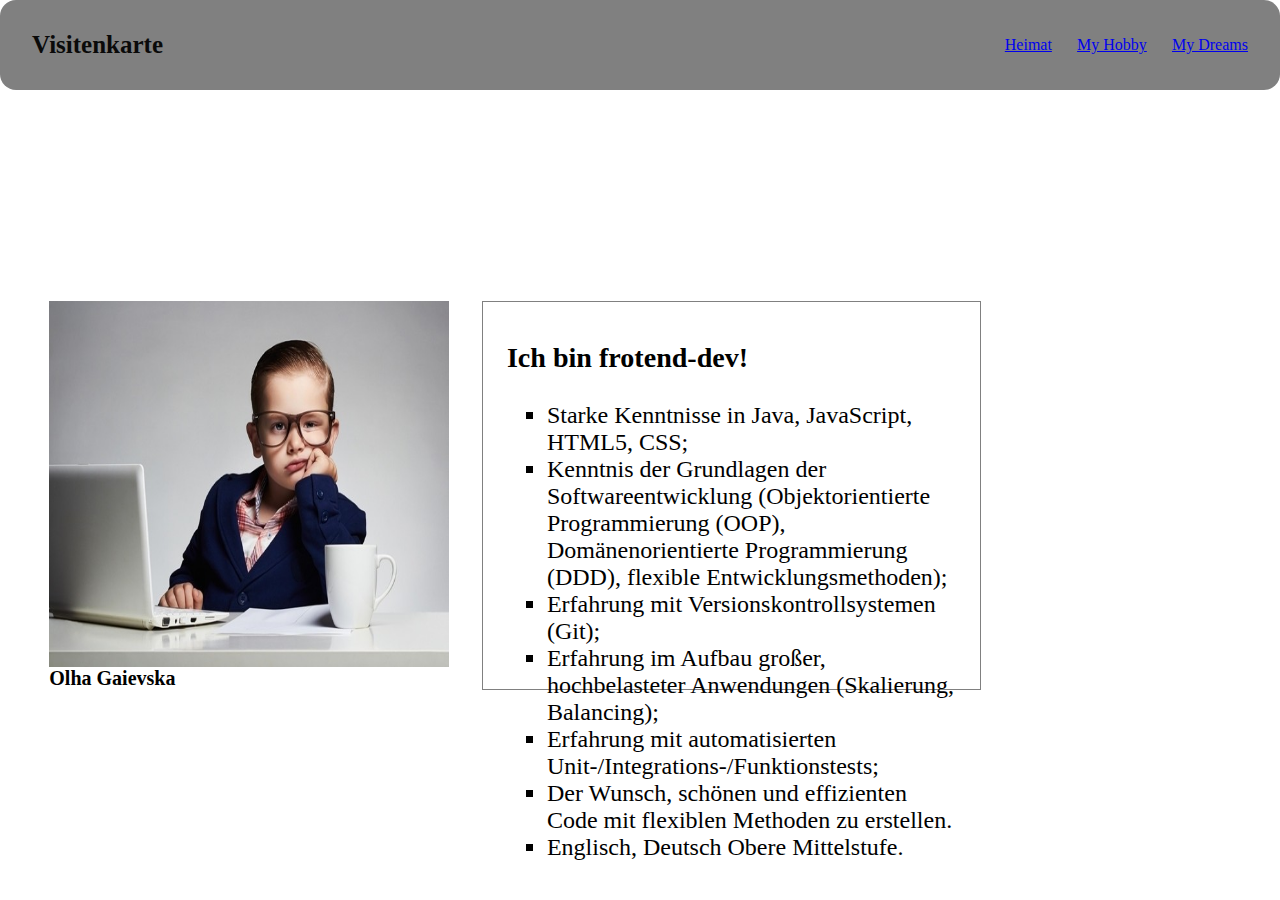
<file: index.html>
<!DOCTYPE html>
<html lang="de">
<head>
    <meta charset="UTF-8">
    <meta http-equiv="X-UA-Compatible" content="IE=edge">
    <meta name="viewport" content="width=device-width, initial-scale=1.0">
    <title>Document</title>
    <link rel="stylesheet" href="./styles.css">
</head>
<body>
    <header class="header main_header">
        <h1 class="header_heading main_header_heading">Visitenkarte</h1>
        <nav class="header_nav main_nav">
            <ul class="header_menu">
                <li class="header_menu_li">
                    <a href="./index.html">Heimat</a> 
                </li>
                <li class="header_menu_li">
                    <a href="./myHobby.html">My Hobby</a> 
                </li>
                <li class="header_menu_li">
                   <a href="./myDreams.html">My Dreams</a> 
                </li>
            </ul>
        </nav>
    </header>
    <main class="main">
        <div class="main_profile_info_block">
            <div class="profile_info">
                <img 
                src="imiges/profile.jpg" 
                alt="profile_photo"
                class="profile_photo"
                >
                <h2 class="profile_username">Olha Gaievska</h2>
            </div>
            <div class="profile_description">
                <h3> Ich bin frotend-dev!</h3>
                <ul>
                    <li style="list-style-type:square"> Starke Kenntnisse in Java, JavaScript, HTML5, CSS;</li>
                    <li style="list-style-type:square"> Kenntnis der Grundlagen der Softwareentwicklung (Objektorientierte Programmierung (OOP), Domänenorientierte Programmierung (DDD), flexible Entwicklungsmethoden);</li>
                    <li style="list-style-type:square"> Erfahrung mit Versionskontrollsystemen (Git);</li>
                    <li style="list-style-type:square"> Erfahrung im Aufbau großer, hochbelasteter Anwendungen (Skalierung, Balancing);</li>
                    <li style="list-style-type:square"> Erfahrung mit automatisierten Unit-/Integrations-/Funktionstests;</li>
                    <li style="list-style-type:square"> Der Wunsch, schönen und effizienten Code mit flexiblen Methoden zu erstellen.</li>
                    <li style="list-style-type:square"> Englisch, Deutsch Obere Mittelstufe.</li>
                </ul>
            </div>
        </div>
    </main>
</body>
</html>
</file>
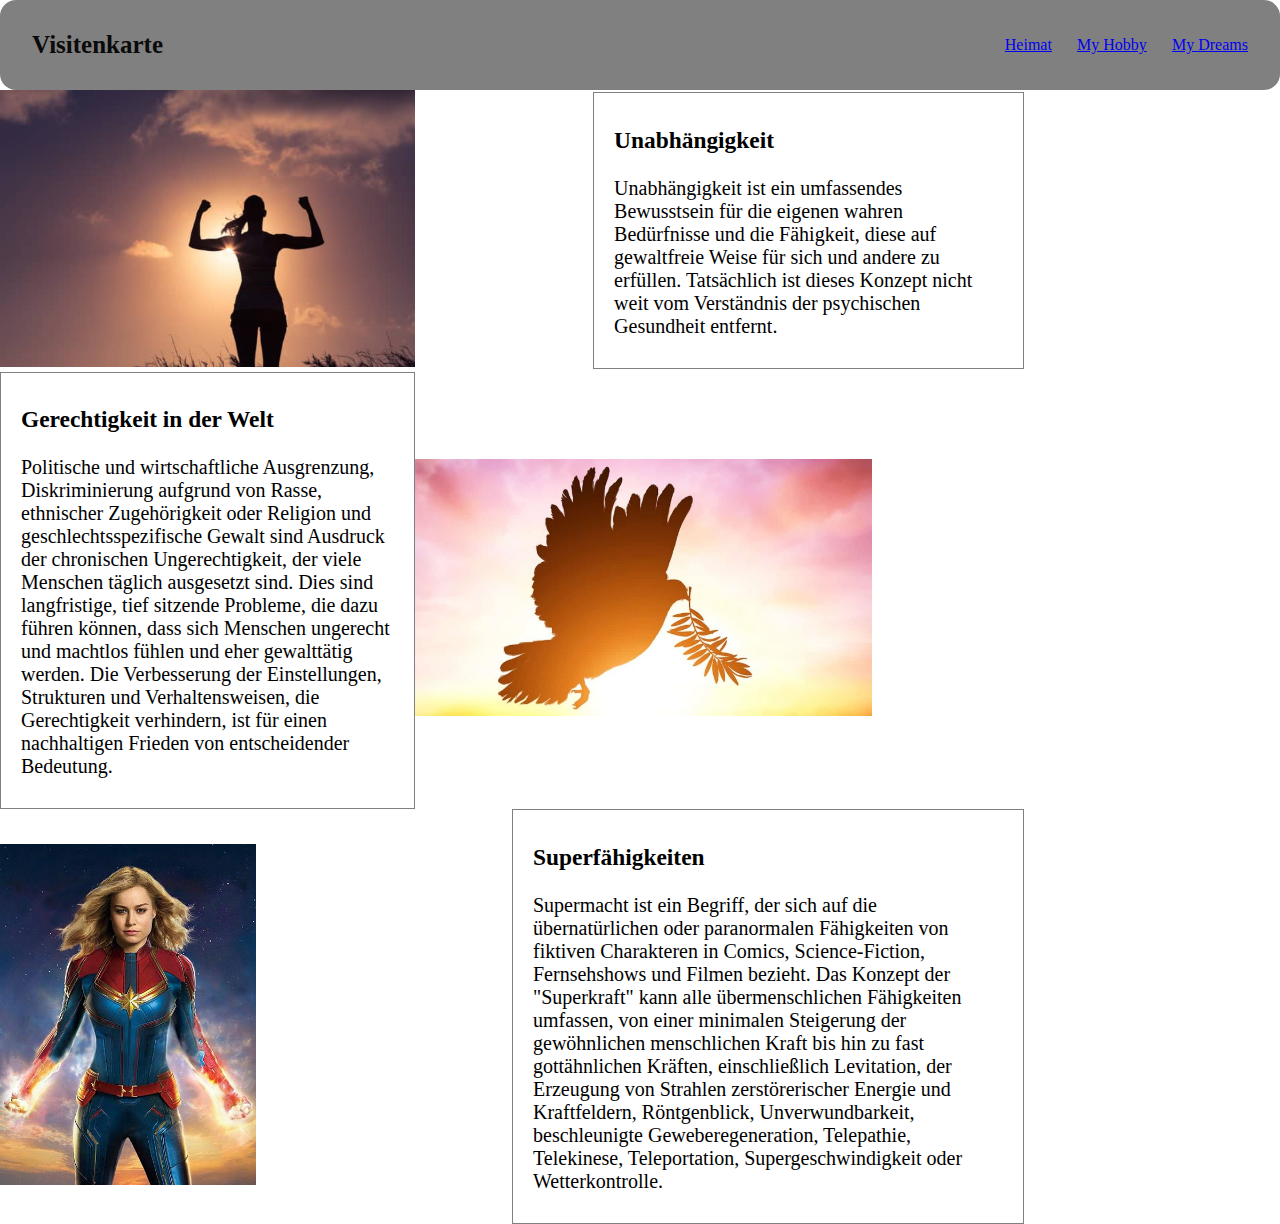
<file: myDreams.html>
<!DOCTYPE html>
<html lang="de">
<head>
    <meta charset="UTF-8">
    <meta http-equiv="X-UA-Compatible" content="IE=edge">
    <meta name="viewport" content="width=device-width, initial-scale=1.0">
    <title>Document</title>
    <link rel="stylesheet" href="./styles.css">
</head>
<body>
    <header class="header main_header">
        <h1 class="header_heading main_header_heading">Visitenkarte</h1>
        <nav class="header_nav main_nav">
            <ul class="header_menu">
                <li class="header_menu_li">
                    <a href="./index.html">Heimat</a> 
                </li>
                <li class="header_menu_li">
                    <a href="./myHobby.html">My Hobby</a> 
                </li>
                <li class="header_menu_li">
                   <a href="./myDreams.html">My Dreams</a> 
                </li>
            </ul>
        </nav>
    </header>
    <main>
        <div class="independence_profile_info_block">
            <div class="independence_photo">
                <img 
                src="imiges/Unabhängigkeit.jpg" 
                alt="independence_photo"
                class="independence_photo"
                >
            </div>
            <div class="independence_description">
                <h3> Unabhängigkeit </h3>
                <p>
                    Unabhängigkeit ist ein umfassendes Bewusstsein für die eigenen wahren Bedürfnisse und die Fähigkeit, diese auf gewaltfreie Weise für sich und andere zu erfüllen. 
                    Tatsächlich ist dieses Konzept nicht weit vom Verständnis der psychischen Gesundheit entfernt.
                </p>
            </div>
        </div>
        <div class="justice_profile_info_block">
            <div class="justice_photo">
                <img 
                src="imiges/Gerechtigkeit.jpg" 
                alt="justice_photo"
                class="justice_photo"
                >
            </div>
            <div class="justice_description">
                <h3> Gerechtigkeit in der Welt</h3>
                <p>
                    Politische und wirtschaftliche Ausgrenzung, Diskriminierung aufgrund von Rasse, ethnischer Zugehörigkeit oder Religion und geschlechtsspezifische 
                    Gewalt sind Ausdruck der chronischen Ungerechtigkeit, der viele Menschen täglich ausgesetzt sind. Dies sind langfristige, tief sitzende Probleme, die dazu führen können, dass sich Menschen ungerecht und machtlos fühlen und eher gewalttätig werden. 
                    Die Verbesserung der Einstellungen, Strukturen und Verhaltensweisen, die Gerechtigkeit verhindern, ist für einen nachhaltigen Frieden von entscheidender Bedeutung.
                </p>
            </div>
        </div>
        <div class="superAbilities_profile_info_block">
            <div class="superAbilities_photo">
                <img 
                src="imiges/Superfähigkeiten.jpg" 
                alt="superAbilities_photo"
                class="superAbilities_photo"
                >
            </div>
            <div class="superAbilities_description">
                <h3> Superfähigkeiten</h3>
                <p>
                    Supermacht ist ein Begriff, der sich auf die übernatürlichen oder paranormalen Fähigkeiten von fiktiven Charakteren in Comics, Science-Fiction, Fernsehshows und Filmen bezieht.
                    Das Konzept der "Superkraft" kann alle übermenschlichen Fähigkeiten umfassen, von einer minimalen Steigerung der gewöhnlichen menschlichen Kraft bis hin zu fast gottähnlichen Kräften, einschließlich Levitation, der Erzeugung von Strahlen zerstörerischer 
                    Energie und Kraftfeldern, Röntgenblick, Unverwundbarkeit, beschleunigte Geweberegeneration, Telepathie, Telekinese, Teleportation, Supergeschwindigkeit oder Wetterkontrolle.
                </p>
             </div>
        </div>
    </main>    
</body>
</html>
</file>
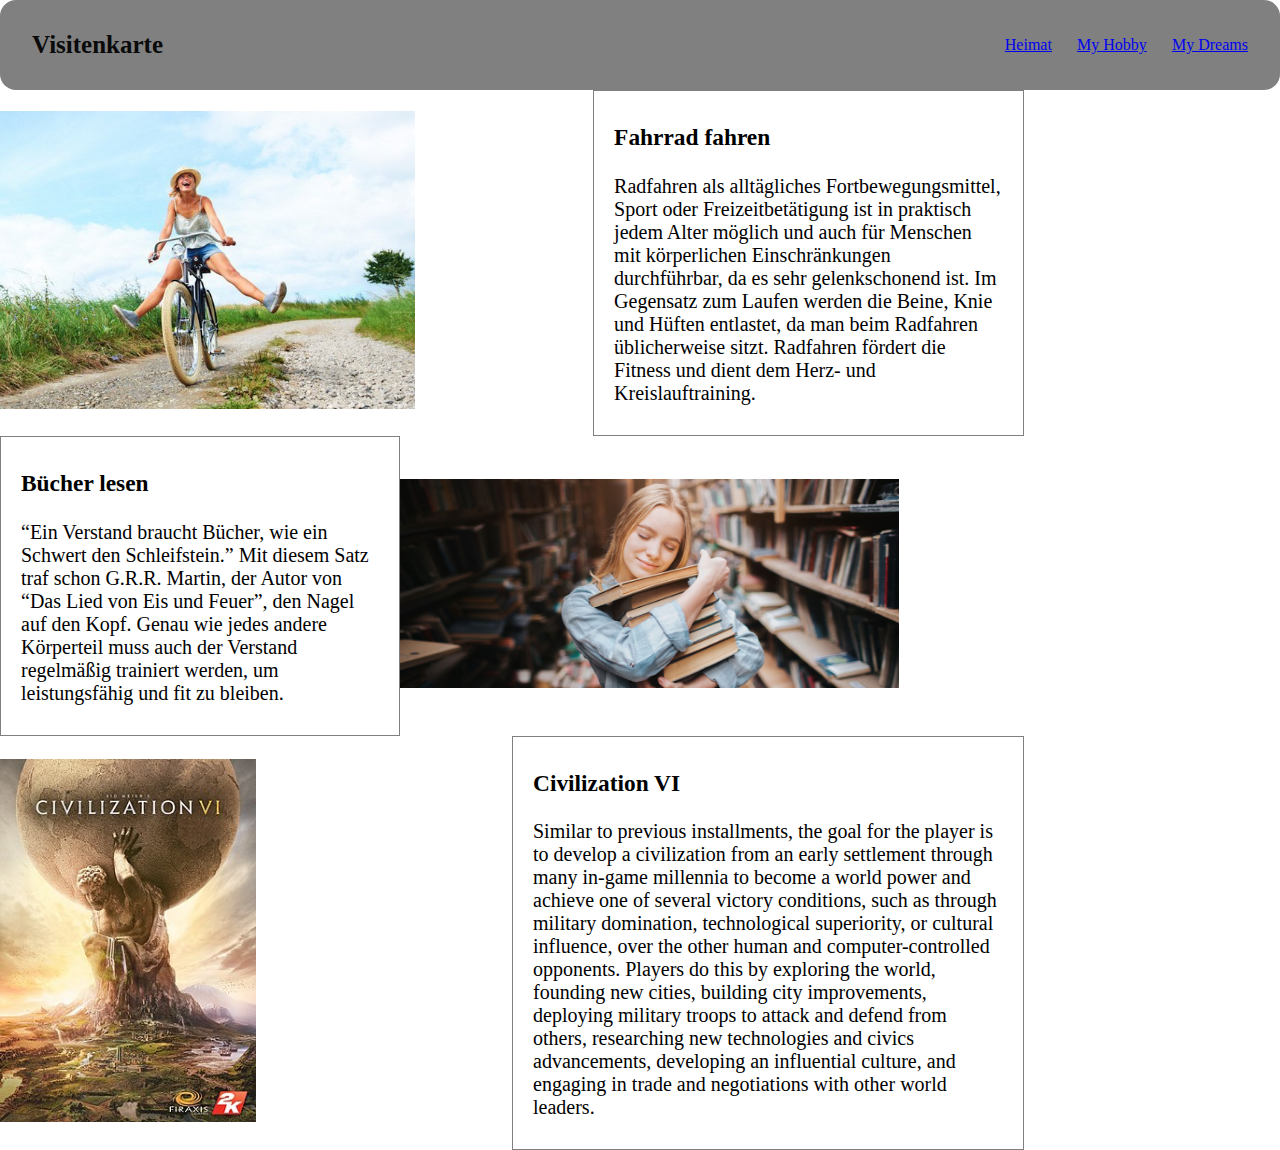
<file: myHobby.html>
<!DOCTYPE html>
<html lang="de">
<head>
    <meta charset="UTF-8">
    <meta http-equiv="X-UA-Compatible" content="IE=edge">
    <meta name="viewport" content="width=device-width, initial-scale=1.0">
    <title>Document</title>
    <link rel="stylesheet" href="./styles.css">
</head>
<body>
    <header class="header main_header">
        <h1 class="header_heading main_header_heading">Visitenkarte</h1>
        <nav class="header_nav main_nav">
            <ul class="header_menu">
                <li class="header_menu_li">
                    <a href="./index.html">Heimat</a> 
                </li>
                <li class="header_menu_li">
                    <a href="./myHobby.html">My Hobby</a> 
                </li>
                <li class="header_menu_li">
                   <a href="./myDreams.html">My Dreams</a> 
                </li>
            </ul>
        </nav>
    </header>
    <main>
        <div class="bicycle_profile_info_block">
            <div class="bicycle_photo">
                <img 
                src="imiges/fahhard.jpg" 
                alt="bicycle_photo"
                class="bicycle_photo"
                >
            </div>
            <div class="bicycle_description">
                <h3> Fahrrad fahren</h3>
                <p>
                    Radfahren als alltägliches Fortbewegungsmittel, Sport oder Freizeitbetätigung ist in praktisch jedem Alter möglich und auch für Menschen mit körperlichen Einschränkungen durchführbar, 
                    da es sehr gelenkschonend ist. Im Gegensatz zum Laufen werden die Beine, Knie und Hüften entlastet, da man beim Radfahren üblicherweise sitzt.
                    Radfahren fördert die Fitness und dient dem Herz- und Kreislauftraining.  
                </p>
            </div>
        </div>
        <div class="books_profile_info_block">
            <div class="books_photo">
                <img 
                src="imiges/books.jpg" 
                alt="books_photo"
                class="books_photo"
                >
            </div>
            <div class="books_description">
                <h3> Bücher lesen</h3>
                <p>
                    “Ein Verstand braucht Bücher, wie ein Schwert den Schleifstein.” Mit diesem Satz traf schon G.R.R. Martin, der Autor von “Das Lied von Eis und Feuer”, den Nagel auf den Kopf. 
                    Genau wie jedes andere Körperteil muss auch der Verstand regelmäßig trainiert werden, um leistungsfähig und fit zu bleiben.
                </p>
            </div>
        </div>
        <div class="game_profile_info_block">
            <div class="game_photo">
                <img 
                src="imiges/Civilization_VI.jpg" 
                alt="game_photo"
                class="game_photo"
                >
            </div>
            <div class="game_description">
                <h3> Civilization VI</h3>
                <p>
                    Similar to previous installments, the goal for the player is to develop a civilization from an early settlement through many in-game millennia to become a world power and achieve one of several victory conditions, such as through military domination, technological superiority, or cultural influence, over the other human and computer-controlled opponents. 
                    Players do this by exploring the world, founding new cities, building city improvements, deploying military troops to attack and defend from others, researching new technologies and civics advancements, developing an influential culture, and engaging in trade and negotiations with other world leaders.
                </p>
            </div>
        </div>
    </main>
</body>
</html>
</file>
<file: styles.css>
html, body{
    width: 100%;
    height: 100%;
    margin: 0;
}

.header{
    width: 100%;
    height: 10%;
    background-color: grey;
    display: flex;
    justify-content: space-between;
    align-items: center;
    margin: 0 auto;
    padding: 1em 2em;
    border-radius: 1em;
    box-sizing: border-box;
}

.header_heading{
    font-size: 25px;
    color: rgb(10, 10, 10);
}

.header_nav{
    width: 20%;
}

.header_menu{
    width: 100%;
    height: 100%;
    display: flex;
    justify-content: space-between;
    align-items: center;
    list-style: none;
    margin: 0;
    padding: 0;
    color: red;
}

.header_menu_li:nth-child(even){
    color: black;
}

.main{
    width: 100%;
    height: 90%;
    padding: 1em;
    box-sizing: border-box;   
}

.main_profile_info_block{
    width: 80%;
    height: 100%;
    display: flex;
    justify-content: space-evenly;
    align-items: center;
}

.profile_info{
    width: 40%;
    height: 50%;
    display: flex;
    flex-direction: column;
}

.profile_photo{
    width: 100%;
    height: 100%;
}

.profile_username{
    font-size: 20px;
    margin: 0;
}

.profile_description{
    width: 50%;
    height: 50%;
    border: 1px solid gray;
    box-sizing: border-box;
    padding: .5em 1em;
    font-size: 24px;
}

.bicycle_profile_info_block{
    width: 80%;
    height: 100%;
    display: flex;
    justify-content: space-evenly;
    align-items: center;
    font-size: 20px;
}

.bicycle_photo{
    width: 70%;
    height: 70%;    
}

.bicycle_description{
    width: 50%;
    height: 50%;
    border: 1px solid gray;
    box-sizing: border-box;
    padding: .5em 1em;
    font-size: 20px;
}

.books_profile_info_block{
    width: 80%;
    height: 100%;
    display: flex;
    justify-content: space-evenly;
    align-items: center;
    flex-direction: row-reverse;
    font-size: 20px;
}

.books_photo{
    width: 80%;
    height: 80%;
    
}

.books_description{
    width: 50%;
    height: 50%;
    border: 1px solid gray;
    box-sizing: border-box;
    padding: .5em 1em;
}

.game_profile_info_block{
    width: 80%;
    height: 100%;
    display: flex;
    justify-content: space-evenly;
    align-items: center;
    font-size: 20px;
}
    
.game_photo{
    width: 50%;
    height: 50%;
}        
    
    
.game_description{
    width: 50%;
    height: 50%;
    border: 1px solid gray;
    box-sizing: border-box;
    padding: .5em 1em;
}

.independence_profile_info_block{
    width: 80%;
    height: 100%;
    display: flex;
    justify-content: space-evenly;
    align-items: center;
    font-size: 20px;
}

.independence_photo{
    width: 70%;
    height: 70%;
    
}

.independence_description{
    width: 50%;
    height: 50%;
    border: 1px solid gray;
    box-sizing: border-box;
    padding: .5em 1em;
}

.justice_profile_info_block{
    width: 80%;
    height: 100%;
    display: flex;
    justify-content: space-evenly;
    align-items: center;
    flex-direction: row-reverse;
    font-size: 20px;
}

.justice_photo{
    width: 75%;
    height: 75%;
    
}

.justice_description{
    width: 50%;
    height: 50%;
    border: 1px solid gray;
    box-sizing: border-box;
    padding: .5em 1em;
}

.superAbilities_profile_info_block{
    width: 80%;
    height: 100%;
    display: flex;
    justify-content: space-evenly;
    align-items: center;
    font-size: 20px;
}
    
.superAbilities_photo{
    width: 50%;
    height: 50%;
}        
    
    
.superAbilities_description{
    width: 50%;
    height: 50%;
    border: 1px solid gray;
    box-sizing: border-box;
    padding: .5em 1em;
}
</file>
